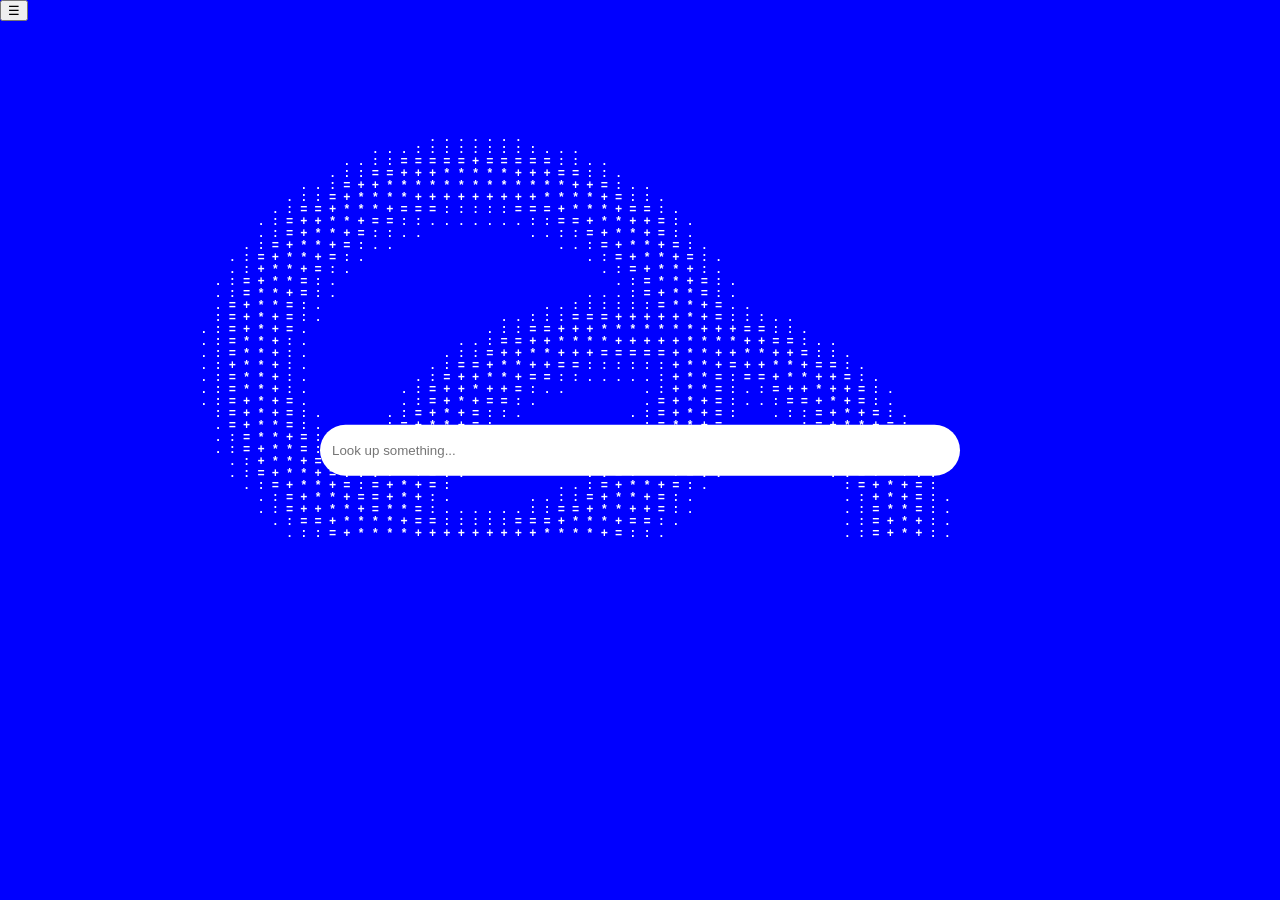
<file: index.html>
<html>
  <head>
    <link rel="stylesheet" href="style.css" />
  </head>
  <body onload="load()" style="font-family: &quot;Courier New&quot;, Courier, monospace;">
    <span id="grid">
      aaa
    </span>
    <button onclick="viewSettings()" id="settingsButton">☰</button>
    <span id="settings">
    <br>
    squareNess: <input type="range" id="squareNess">
    <br>
    drop width: <input type="range" id="dropWidth">
    <br>
    drop speed: <input type="range" id="dropSpeed">
    <br>
    drop frequency: <input type="range" id="dropFreq">
    <br>
    drop time: <input type="range" id="dropTime">
    <br>
    gray scale: <input type="text" id="userGrayScale" placeholder="@%#*+=:. ">
    <br>
    char size: <input type="range" id="userCharSize" min="1">
    <br>
    background: <input type="color" id="userBgColor">   
    waves: <input type="color" id="userWaveColor">
    </span>

    <span id="barSpan">
      <b>
      <span id="barder">
        _
      </span>
      </b>
      <input type="text" id="searchBar" placeholder="Look up something...">
    </span>

    <span id="test">_</span>
</body>
<script type="text/javascript" src="main.js"></script>
</html>
</file>
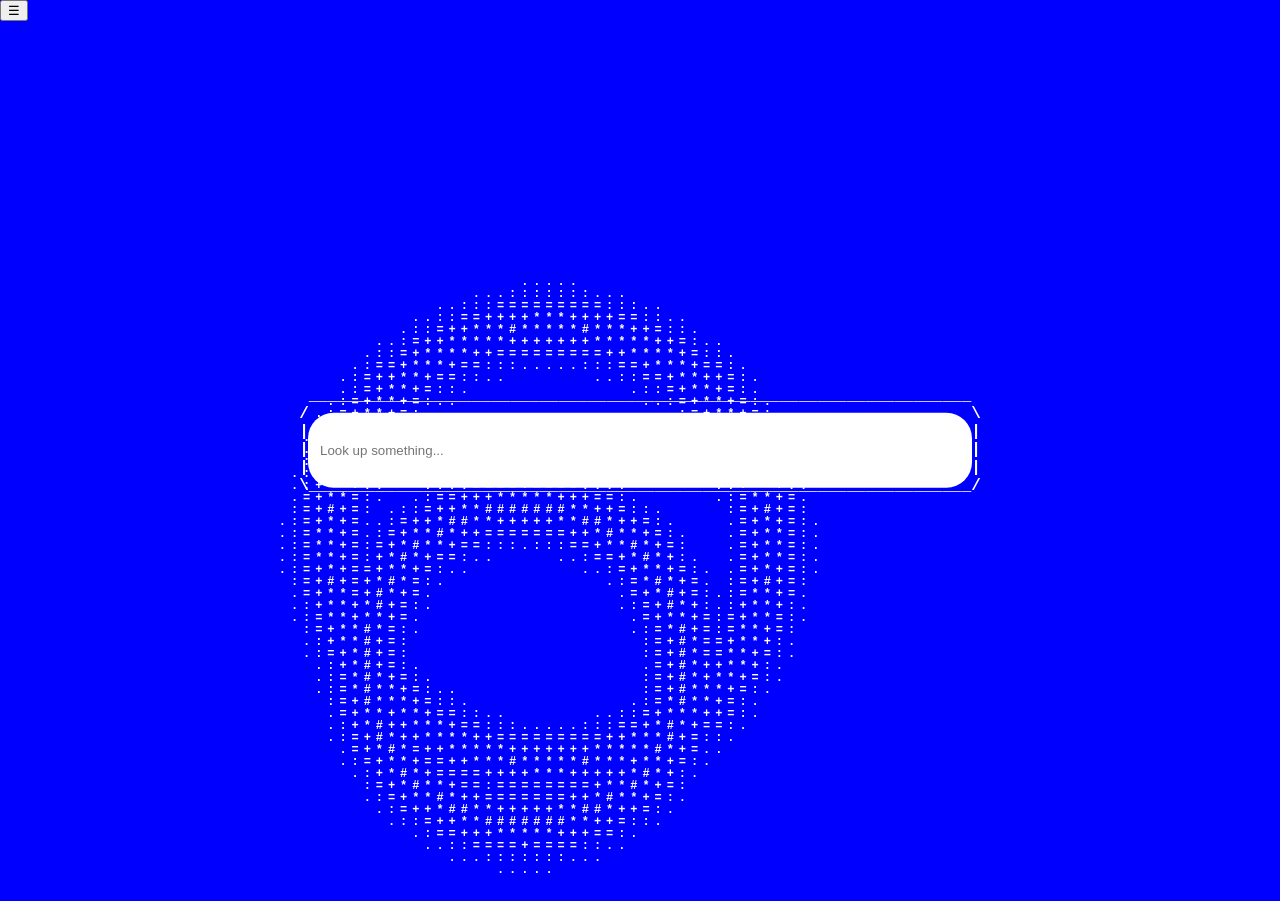
<file: public/index.html>
<!DOCTYPE html>
<html>
  <head>
    <meta charset="UTF-8"> 
    <meta name="viewport" content="width=device-width, initial-scale=1.0"> 
    <link rel="stylesheet" href="style.css"> 
    <title>Rain</title>
  </head>
  <body onload="load()" style="font-family: &quot;Courier New&quot;, Courier, monospace;">
    <span id="grid">
      aaa
    </span>
    <button onclick="viewSettings()" id="settingsButton">☰</button>
    <span id="settings">
    <br>
    squareNess: <input type="range" id="squareNess">
    <br>
    drop width: <input type="range" id="dropWidth">
    <br>
    drop speed: <input type="range" id="dropSpeed">
    <br>
    drop frequency: <input type="range" id="dropFreq">
    <br>
    drop time: <input type="range" id="dropTime">
    <br>
    gray scale: <input type="text" id="userGrayScale" placeholder="@%#*+=:. ">
    <br>
    char size: <input type="range" id="userCharSize" min="1">
    <br>
    background: <input type="color" id="userBgColor">   
    waves: <input type="color" id="userWaveColor">
    </span>

    <span id="barSpan">
      <b>
      <span id="barder">
        _
      </span>
      </b>
      <input type="text" id="searchBar" placeholder="Look up something...">
    </span>

    <span>
      <ul id="results"></ul>
    </span>

    <span id="test">_</span>
</body>
<script type="text/javascript" src="main.js"></script>
</html>
</file>
<file: style.css>
:root {
  --gridW: 90;
  --gridH: 45;
  --charSize: 12px;

  --searchW: 50vw;
  --searchH: 4vw;

  --barHpx: 12px;
  --barHchar: 2;

  --bgColor: blue;
  --waveColor: white;
}

#grid {
  position: absolute;
  font-family: 'Courier New', Courier, monospace;
  font-weight: bold;

  width: 100vw;
  height: 100vh;

  font-size: var(--charSize);
  line-height: var(--charSize);

  /* total width = chars + gaps */
  letter-spacing: calc(
    (100vw - (var(--gridW) * 1ch))
    / (var(--gridW) - 1)
  );

  white-space: pre;

  z-index: -1;
}

#settings {
  visibility: hidden;
}

body {
  position: fixed;
  background-color: var(--bgColor);
  color: var(--waveColor);
  margin: 0;
  width: 100%;
  height: 100%;
}


#barSpan {
  width: var(--searchW);
  height: var(--searchH);
  position: absolute;
  left: 50%;
  top:  50%;
  transform: translate(-50%, -50%);

  color: var(--waveColor);
}
#barder {
  position: absolute;
  margin: 0;

  left: 50%;
  top: 50%;
  transform: translate(-50%, calc(-50% - 100% / ((1 + var(--barHchar)) * 2)));

  white-space: pre;
  align-content: center;
  font-weight: 900;
}
#searchBar {
  height: 100%;
  width: 100%;
  top: 50%;
  left: 50%;
  transform: translate(-50%, -50%);
  position: absolute;
  padding: 12px;

  outline: none;
  border-radius: calc(var(--searchH)/2);
  border: none;
  background: var(--waveColor);

  color: black;
}


#test {
  opacity: 0;
}
</file>
<file: public/style.css>
:root {
  --gridW: 90;
  --gridH: 45;
  --charSize: 12px;

  --searchW: 50vw;
  --searchH: 4vw;

  --barHpx: 12px;
  --barHchar: 2;

  --bgColor: blue;
  --waveColor: white;
}

#grid {
  position: absolute;
  font-family: 'Courier New', Courier, monospace;
  font-weight: bold;

  width: 100vw;
  height: 100vh;

  font-size: var(--charSize);
  line-height: var(--charSize);

  /* total width = chars + gaps */
  letter-spacing: calc(
    (100vw - (var(--gridW) * 1ch))
    / (var(--gridW) - 1)
  );

  white-space: pre;

  z-index: -1;
}

#settings {
  visibility: hidden;
}

body {
  position: fixed;
  background-color: var(--bgColor);
  color: var(--waveColor);
  margin: 0;
  width: 100%;
  height: 100%;
}


#barSpan {
  width: var(--searchW);
  height: var(--searchH);
  position: absolute;
  left: 50%;
  top:  50%;
  transform: translate(-50%, -50%);

  color: var(--waveColor);
}
#barder {
  position: absolute;
  margin: 0;

  left: 50%;
  top: 50%;
  transform: translate(-50%, calc(-50% - 100% / ((1 + var(--barHchar)) * 2)));

  white-space: pre;
  align-content: center;
  font-weight: 900;
}
#searchBar {
  height: 100%;
  width: 100%;
  top: 50%;
  left: 50%;
  transform: translate(-50%, -50%);
  position: absolute;
  padding: 12px;

  outline: none;
  border-radius: calc(var(--searchH)/2);
  border: none;
  background: var(--waveColor);

  color: black;
}


#test {
  opacity: 0;
}
</file>
